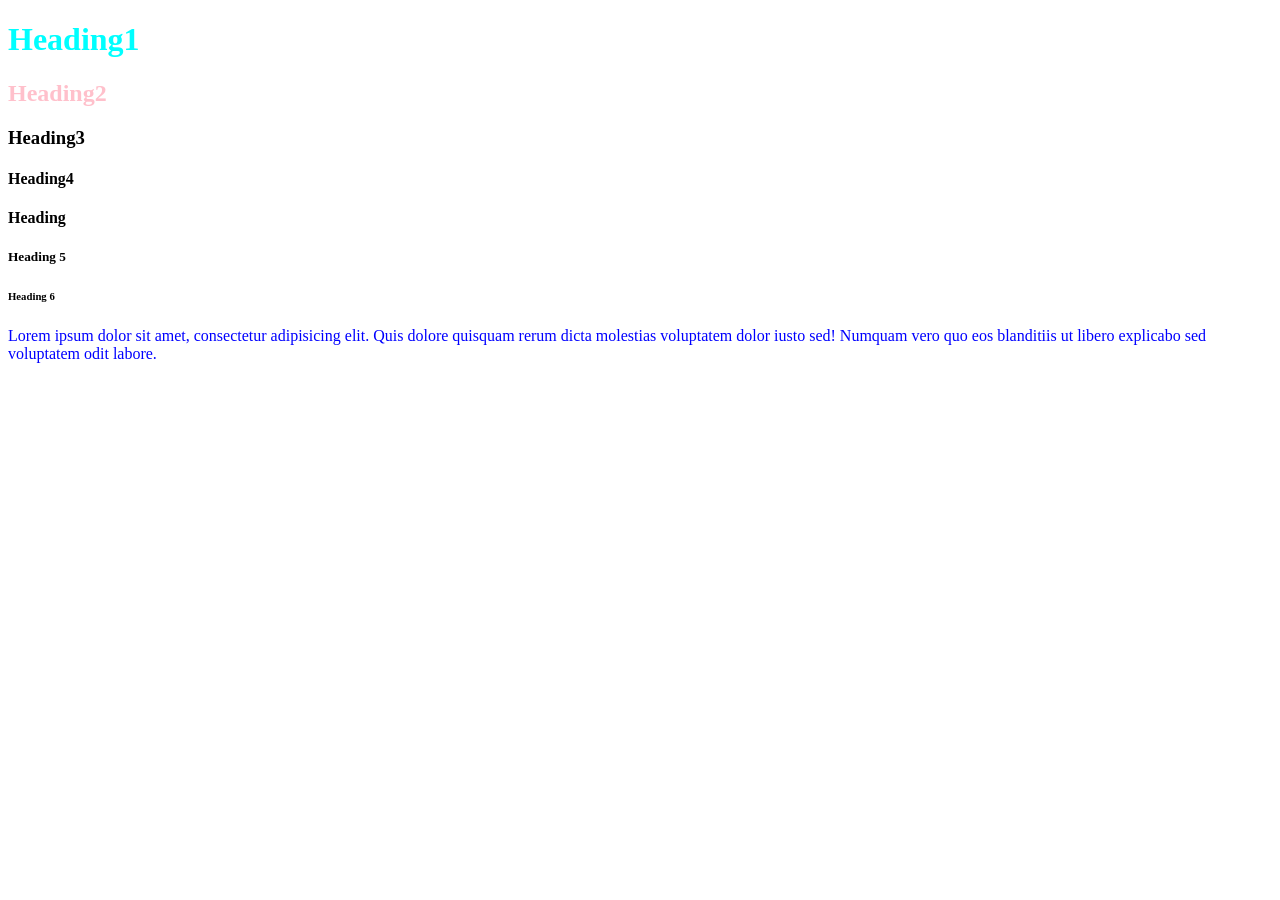
<file: day-1/index.html>
<!DOCTYPE html>
<html lang="en">
<head>
    <meta charset="UTF-8">
    <meta name="viewport" content="width=device-width, initial-scale=1.0">
    <title>Day 1 HTML and CSS</title>
    <link rel="stylesheet" href="style.css">
</head>
<body>
    <h1>Heading1</h1>
    <h2>Heading2</h2>
    <h3>Heading3</h3>
    <h4>Heading4</h4>
    <p><b>Heading</b></p>
    <h5>Heading 5</h5>
    <h6>Heading 6</h6>
    <p class="hey">Lorem ipsum dolor sit amet, consectetur adipisicing elit. Quis dolore quisquam rerum dicta molestias voluptatem dolor iusto sed! Numquam vero quo eos blanditiis ut libero explicabo sed voluptatem odit labore.
    </p>
</body>
</html>
</file>
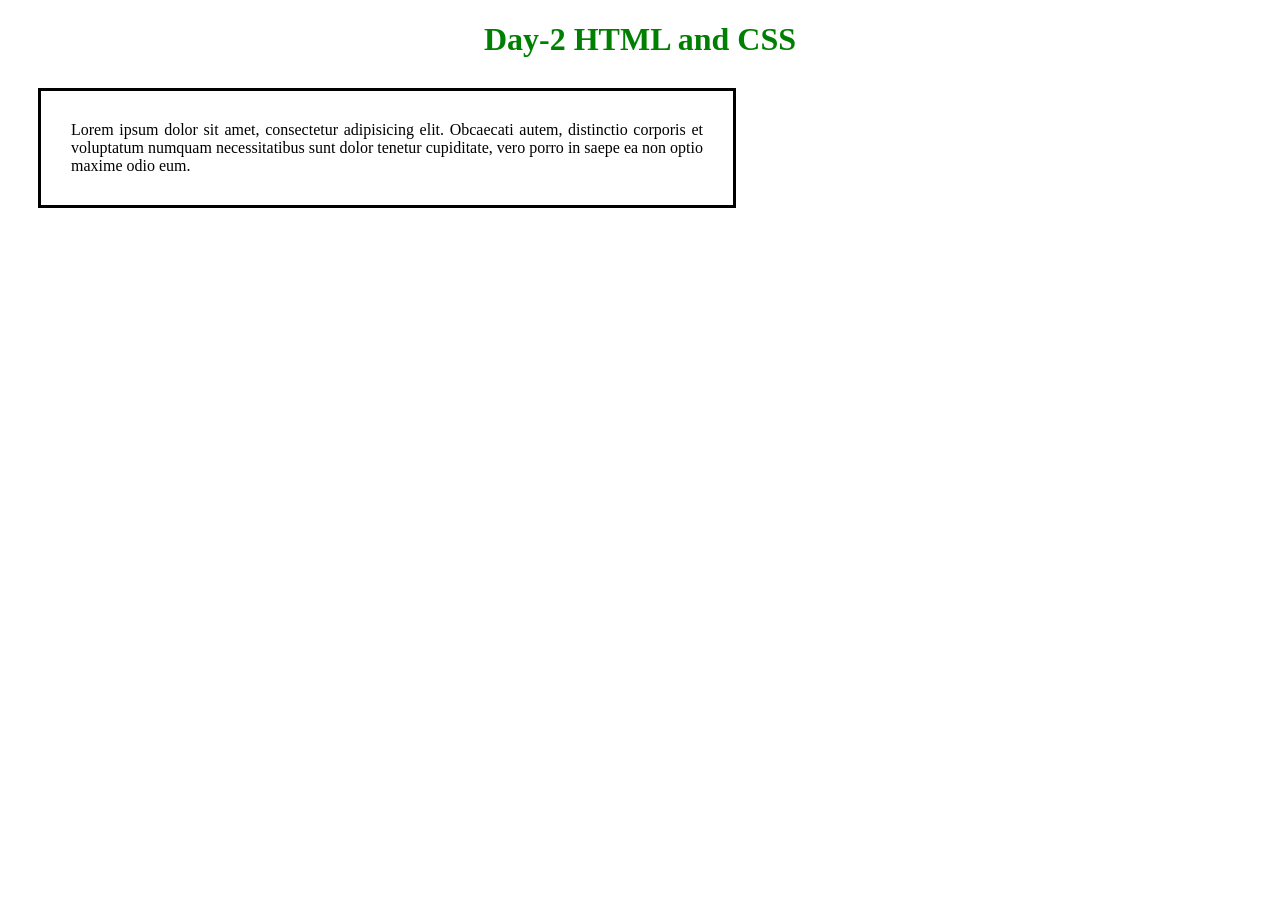
<file: day-2/index.html>
<!DOCTYPE html>
<html lang="en">
    
<head>
    <meta charset="UTF-8">
    <meta name="viewport" content="width=device-width, initial-scale=1.0">
    <title>Document</title>
    <link rel="stylesheet" href="style.css">
</head>
<body>
    <h1>Day-2 HTML and CSS</h1>
    <p class="para">Lorem ipsum dolor sit amet, consectetur adipisicing elit. Obcaecati autem, distinctio corporis et voluptatum numquam necessitatibus sunt dolor tenetur cupiditate, vero porro in saepe ea non optio maxime odio eum.</p>
   
    
</body>
</html>
</file>
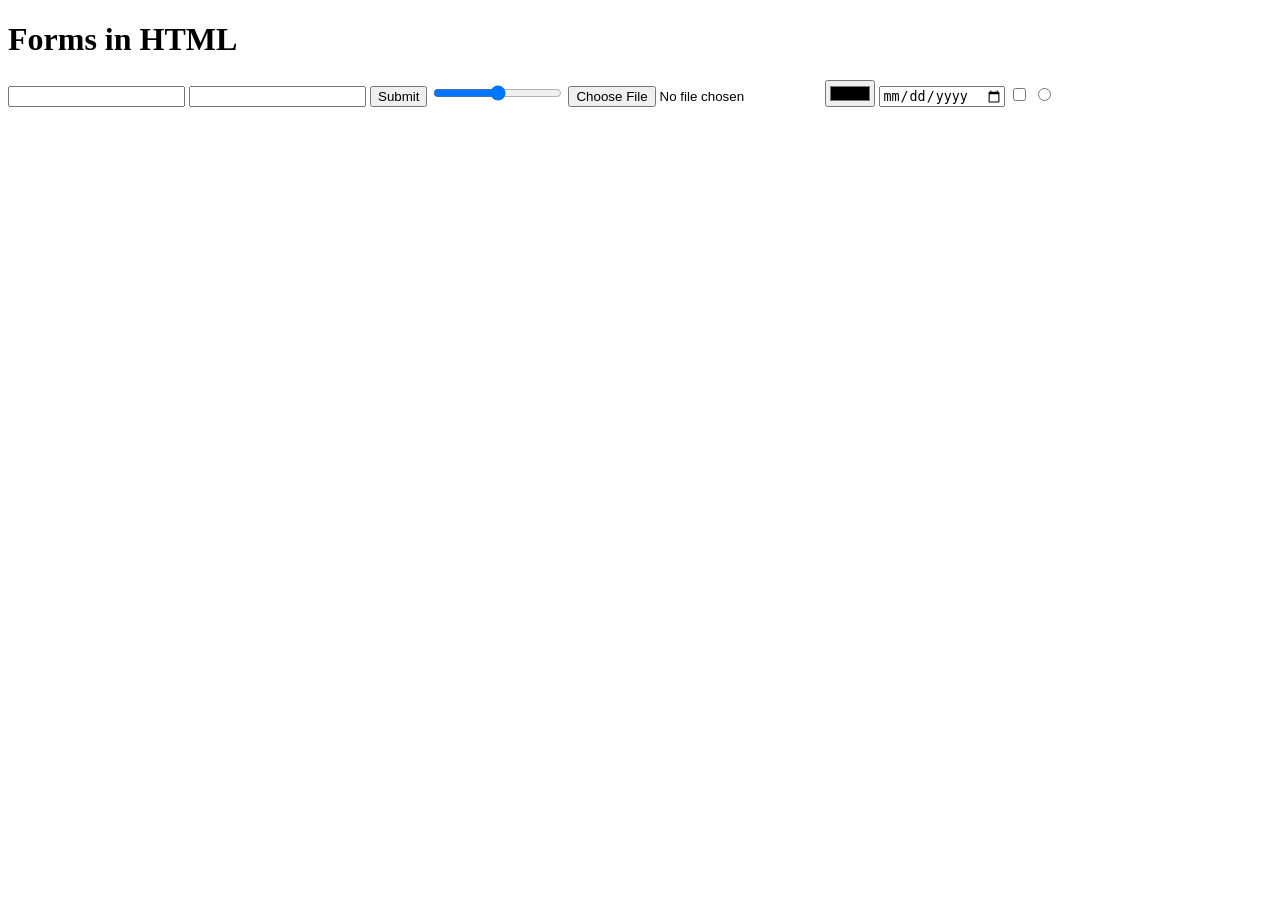
<file: day-3/index.html>
<!DOCTYPE html>
<html lang="en">
<head>
    <meta charset="UTF-8">
    <meta name="viewport" content="width=device-width, initial-scale=1.0">
    <title>Document</title>
</head>
<body>
    <h1>Forms in HTML</h1>
    <form action="">
        <input type="text">
        <input type="password">
        <input type="submit">
        <input type="range">
        <input type="file">
        <input type="color"> 
        <input type="date">
        <input type="checkbox">
        <input type="radio">
    </form>
</body>
</html>
</file>
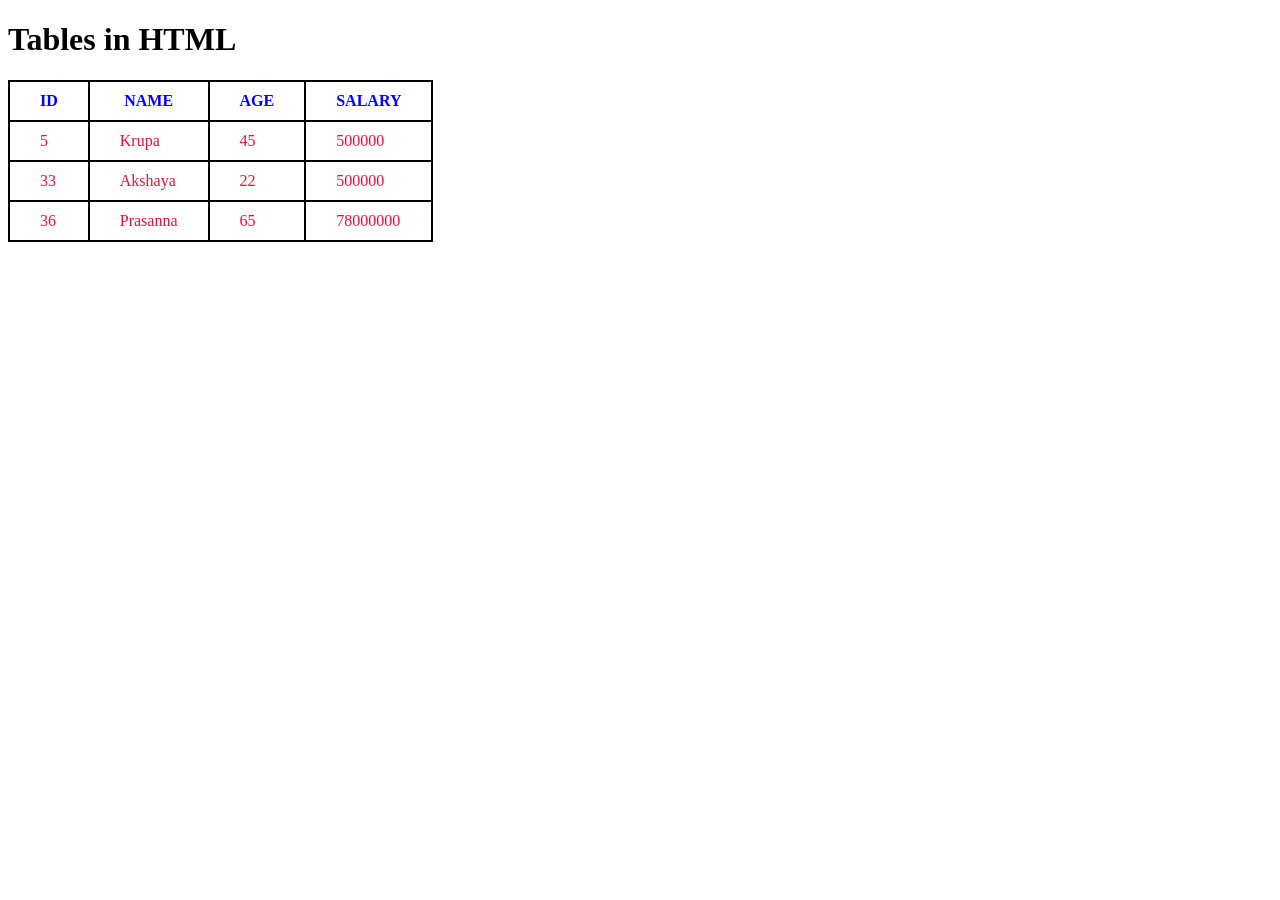
<file: day-2/tables.html>
<!DOCTYPE html>
<html lang="en">
<head>
    <meta charset="UTF-8">
    <meta name="viewport" content="width=device-width, initial-scale=1.0">
    <title>Document</title>
    <link rel="stylesheet" href="table.css">
</head>
<body>
    <h1>Tables in HTML</h1>
    <table>
        <tr>
            <th>ID</th>
            <th>NAME</th>
            <th>AGE</th>
            <th>SALARY</th>

        </tr>
        <tr>
            <td>5</td>
            <td>Krupa</td>
            <td>45</td>
            <td>500000</td>
        </tr>
        <tr>
            <td>33</td>
            <td>Akshaya</td>
            <td>22</td>
            <td>500000</td>
        </tr>
        <tr>
            <td>36</td>
            <td>Prasanna</td>
            <td>65</td>
            <td>78000000</td>
        </tr>
    </table>
    
</body>
</html>
</file>
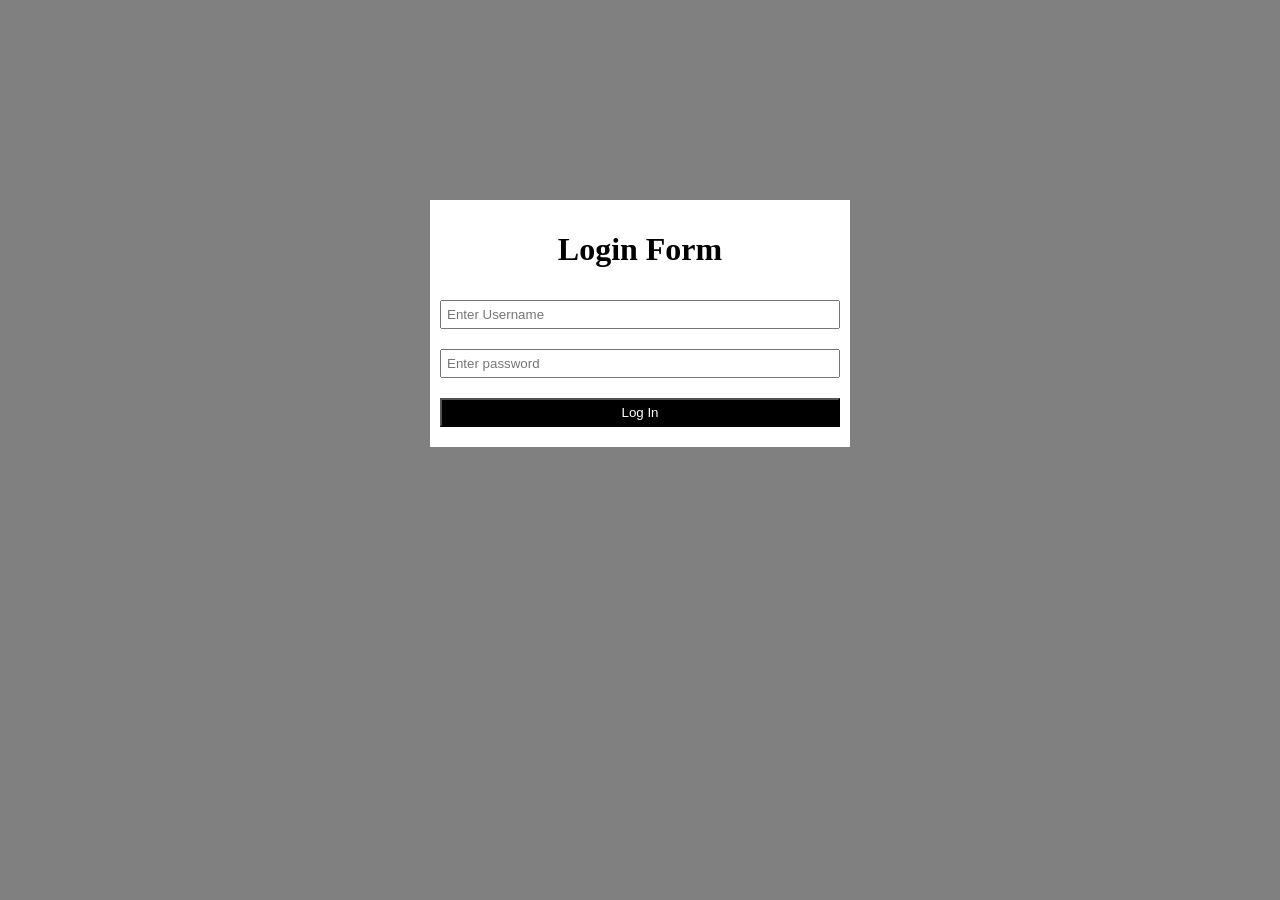
<file: day-3/login.html>
<!DOCTYPE html>
<html lang="en">
<head>
    <meta charset="UTF-8">
    <meta name="viewport" content="width=device-width, initial-scale=1.0">
    <title>Document</title>
    <link rel="stylesheet" href="login.css">
</head>
<body>
    <form action="">
        <h1>Login Form</h1>
        <input type="text" placeholder="Enter Username">
        <input type="password" placeholder="Enter password">
        <input type="submit" value="Log In">
    </form>
</body>
</html>
</file>
<file: day-1/style.css>
h1{
    color:aqua
}
h2{
    color:pink
}
.hey {
    color: blue
}
</file>
<file: day-2/style.css>
h1{
    color: green;
    text-align: center;

}

.para{
    border:3px solid black;
    padding: 30px;
    margin: 30px;
    width: 50%;

    text-align: left;
    text-align: center;
    text-align: right;
    text-align: justify;
}
</file>
<file: day-2/table.css>
h1{
    color: black;
}

table,
table th, 
table td {
    border: 2px solid black;
    border-collapse: collapse;
    padding: 10px 30px;
}
table th{
   
    color: blue;
}
table td{
    
    color:crimson;
}
</file>
<file: day-3/login.css>
body{
    background: grey;
}
form{
    

    width: 400px;
    margin-left: auto;
    margin-right: auto;
    margin-top: 200px;
   
    padding: 10px;
    background-color: white;
    box-shadow: rgba(red, green, blue, alpha);

}
form h1{
    text-align: center;

}
form input{
    width: 100%;
    margin: 10px 0;
    padding: 5px;
    box-sizing: border-box;

}
form input[type="submit"]{
    background-color: black;
    color: white;
}
</file>
